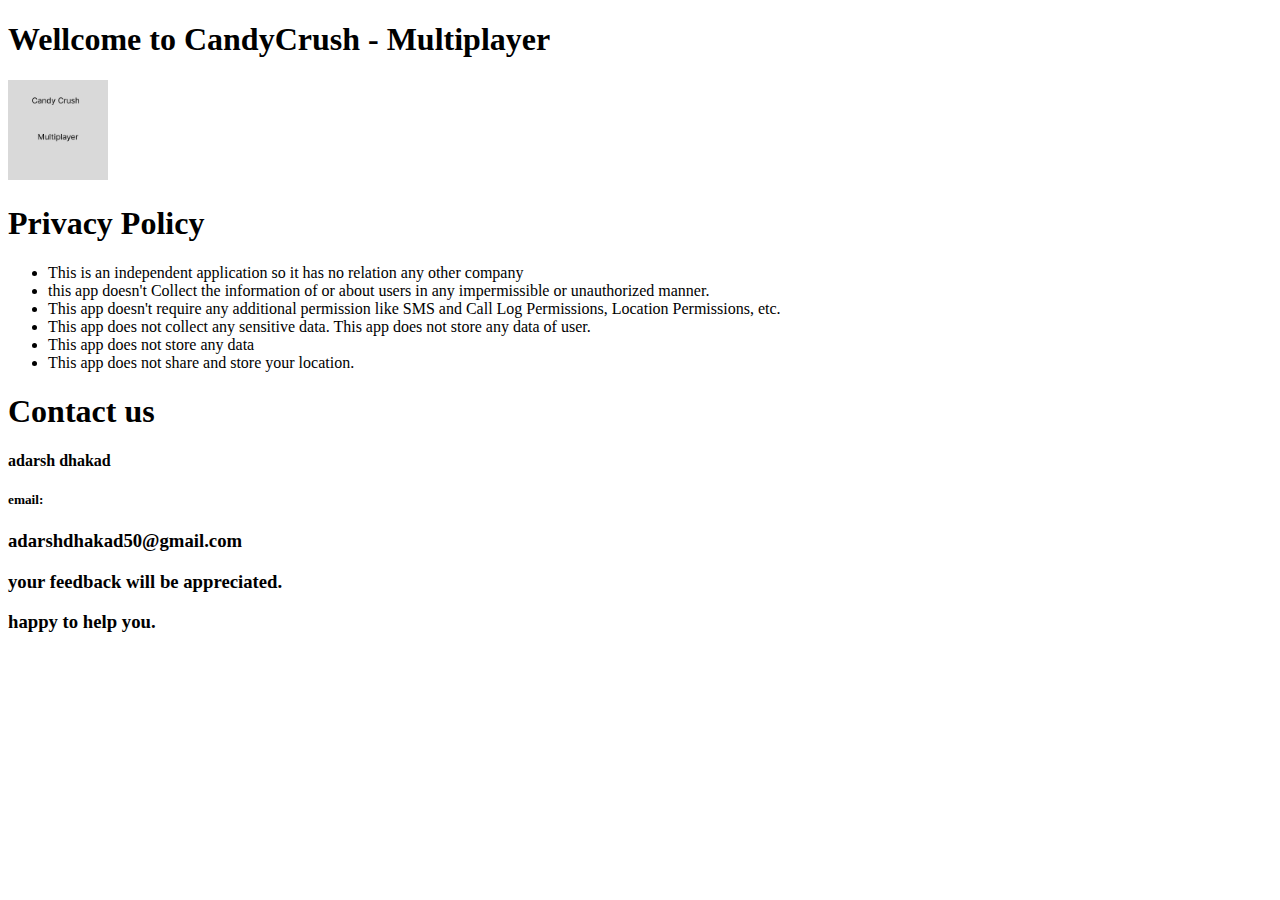
<file: candycrush.html>
<!DOCTYPE html>
<html lang="en">

<head>
    <meta charset="UTF-8">
    <meta name="viewport" content="width=device-width, initial-scale=1.0">
    <title>Candycrush App</title>
</head>

<body>
    <h1>Wellcome to CandyCrush - Multiplayer </h1>
    <img src="image/candycrush.png" width="100" height="100">
    <h1>Privacy Policy</h1>
    <ul>
        <li>This is an independent application so it has no relation any other company</li>
        <li>this app doesn't Collect the information of or about users in any impermissible or unauthorized
            manner.</li>
        <li>This app doesn't require any additional permission
            like SMS and Call Log Permissions, Location Permissions, etc.</li>
        <li>This app does not collect any sensitive data. This app does not store any data of user.</li>
        <li>This app does not store any data </li>
        <li>This app does not share and store your location.</li>
    </ul>
    <h1>Contact us</h1>
    <h4>adarsh dhakad</h4>
    <h5>email:</h5>
    <h3>
        <adarshdhakad50@gmail class="com">adarshdhakad50@gmail.com</adarshdhakad50@gmail>
    </h3>
    <h3>your feedback will be appreciated.</h3>
    <h3>happy to help you.</h3>

</body>

</html>
</file>
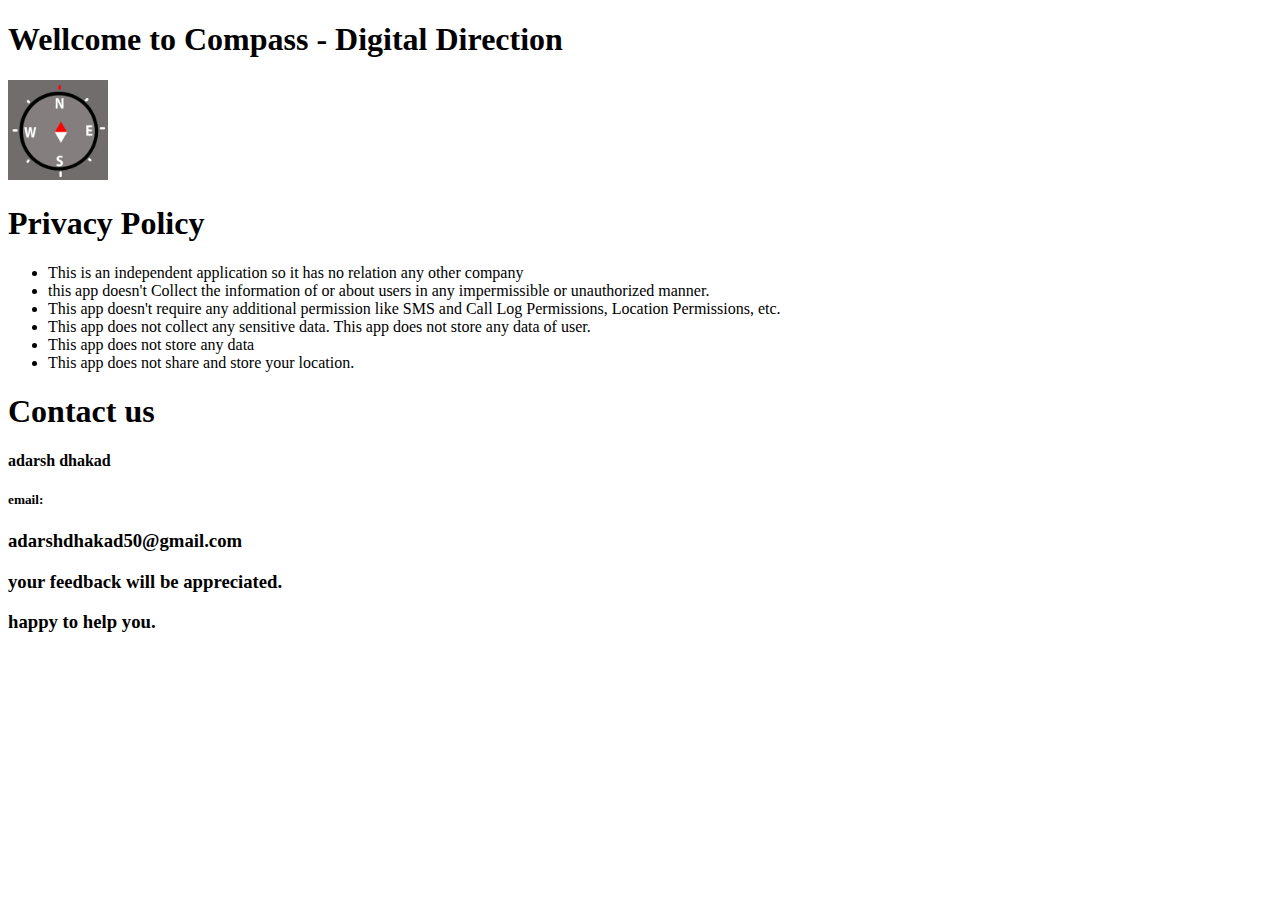
<file: compass.html>
<!DOCTYPE html>
<html lang="en">

<head>
    <meta charset="UTF-8">
    <meta name="viewport" content="width=device-width, initial-scale=1.0">
    <title>Compass App</title>
</head>

<body>
    <h1>Wellcome to Compass - Digital Direction</h1>
    <img src="image/compass.png" width="100" height="100">
    <h1>Privacy Policy</h1>
    <ul>
        <li>This is an independent application so it has no relation any other company</li>
        <li>this app doesn't Collect the information of or about users in any impermissible or unauthorized
            manner.</li>
        <li>This app doesn't require any additional permission
            like SMS and Call Log Permissions, Location Permissions, etc.</li>
        <li>This app does not collect any sensitive data. This app does not store any data of user.</li>
        <li>This app does not store any data </li>
        <li>This app does not share and store your location.</li>
    </ul>
    <h1>Contact us</h1>
    <h4>adarsh dhakad</h4>
    <h5>email:</h5>
    <h3>
        <adarshdhakad50@gmail class="com">adarshdhakad50@gmail.com</adarshdhakad50@gmail>
    </h3>
    <h3>your feedback will be appreciated.</h3>
    <h3>happy to help you.</h3>

</body>

</html>
</file>
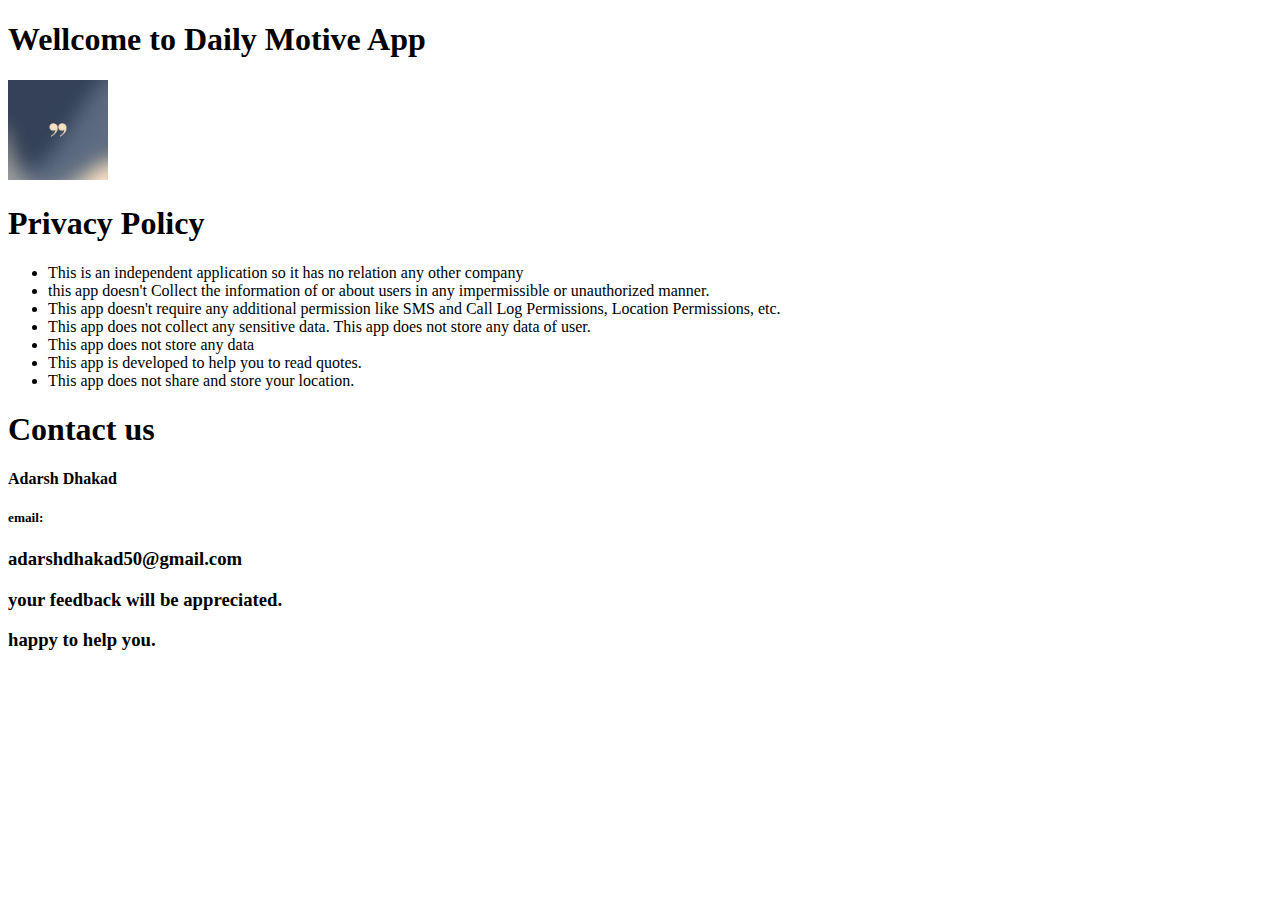
<file: dailymotive.html>
<!DOCTYPE html>
<html lang="en">

<head>
    <meta charset="UTF-8">
    <meta name="viewport" content="width=device-width, initial-scale=1.0">
    <title>Motivational App</title>
</head>

<body>
    <h1>Wellcome to Daily Motive App </h1>
    <img src="image/quotes.jpeg" width="100" height="100">
    <h1>Privacy Policy</h1>
    <ul>
        <li>This is an independent application so it has no relation any other company</li>
        <li>this app doesn't Collect the information of or about users in any impermissible or unauthorized
            manner.</li>
        <li>This app doesn't require any additional permission
            like SMS and Call Log Permissions, Location Permissions, etc.</li>
        <li>This app does not collect any sensitive data. This app does not store any data of user.</li>
        <li>This app does not store any data </li>
        <li>This app is developed to help you to read quotes.</li>
        <li>This app does not share and store your location.</li>
    </ul>
    <h1>Contact us</h1>
    <h4>Adarsh Dhakad</h4>
    <h5>email:</h5>
    <h3>
        <adarshdhakad50@gmail class="com">adarshdhakad50@gmail.com</adarshdhakad50@gmail>
    </h3>
    <h3>your feedback will be appreciated.</h3>
    <h3>happy to help you.</h3>

</body>

</html>
</file>
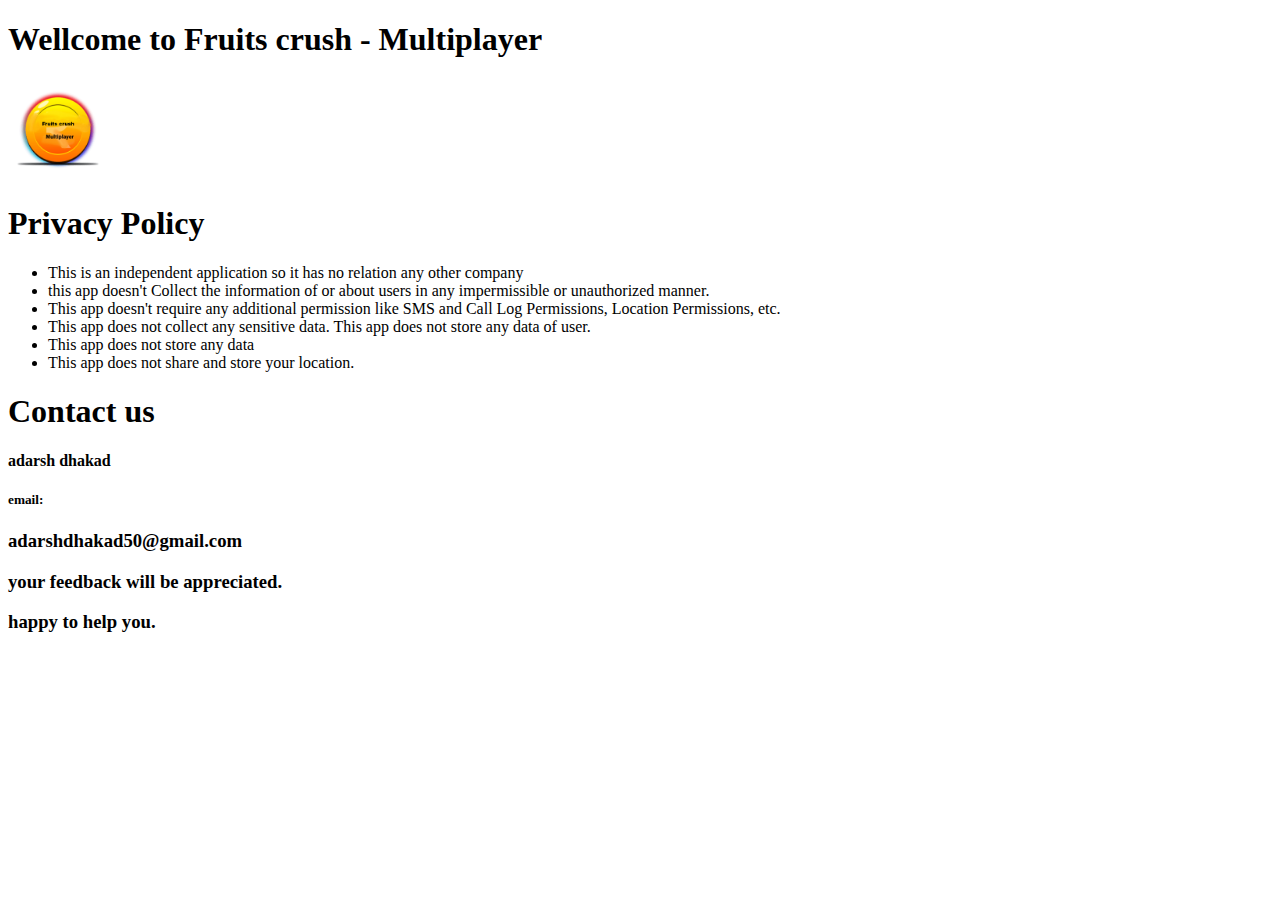
<file: fruitscrush.html>
<!DOCTYPE html>
<html lang="en">

<head>
    <meta charset="UTF-8">
    <meta name="viewport" content="width=device-width, initial-scale=1.0">
    <title>Fruits crush App</title>
</head>

<body>
    <h1>Wellcome to Fruits crush - Multiplayer </h1>
    <img src="image/fruits_crush.png" width="100" height="100">
    <h1>Privacy Policy</h1>
    <ul>
        <li>This is an independent application so it has no relation any other company</li>
        <li>this app doesn't Collect the information of or about users in any impermissible or unauthorized
            manner.</li>
        <li>This app doesn't require any additional permission
            like SMS and Call Log Permissions, Location Permissions, etc.</li>
        <li>This app does not collect any sensitive data. This app does not store any data of user.</li>
        <li>This app does not store any data </li>
        <li>This app does not share and store your location.</li>
    </ul>
    <h1>Contact us</h1>
    <h4>adarsh dhakad</h4>
    <h5>email:</h5>
    <h3>
        <adarshdhakad50@gmail class="com">adarshdhakad50@gmail.com</adarshdhakad50@gmail>
    </h3>
    <h3>your feedback will be appreciated.</h3>
    <h3>happy to help you.</h3>

</body>

</html>
</file>
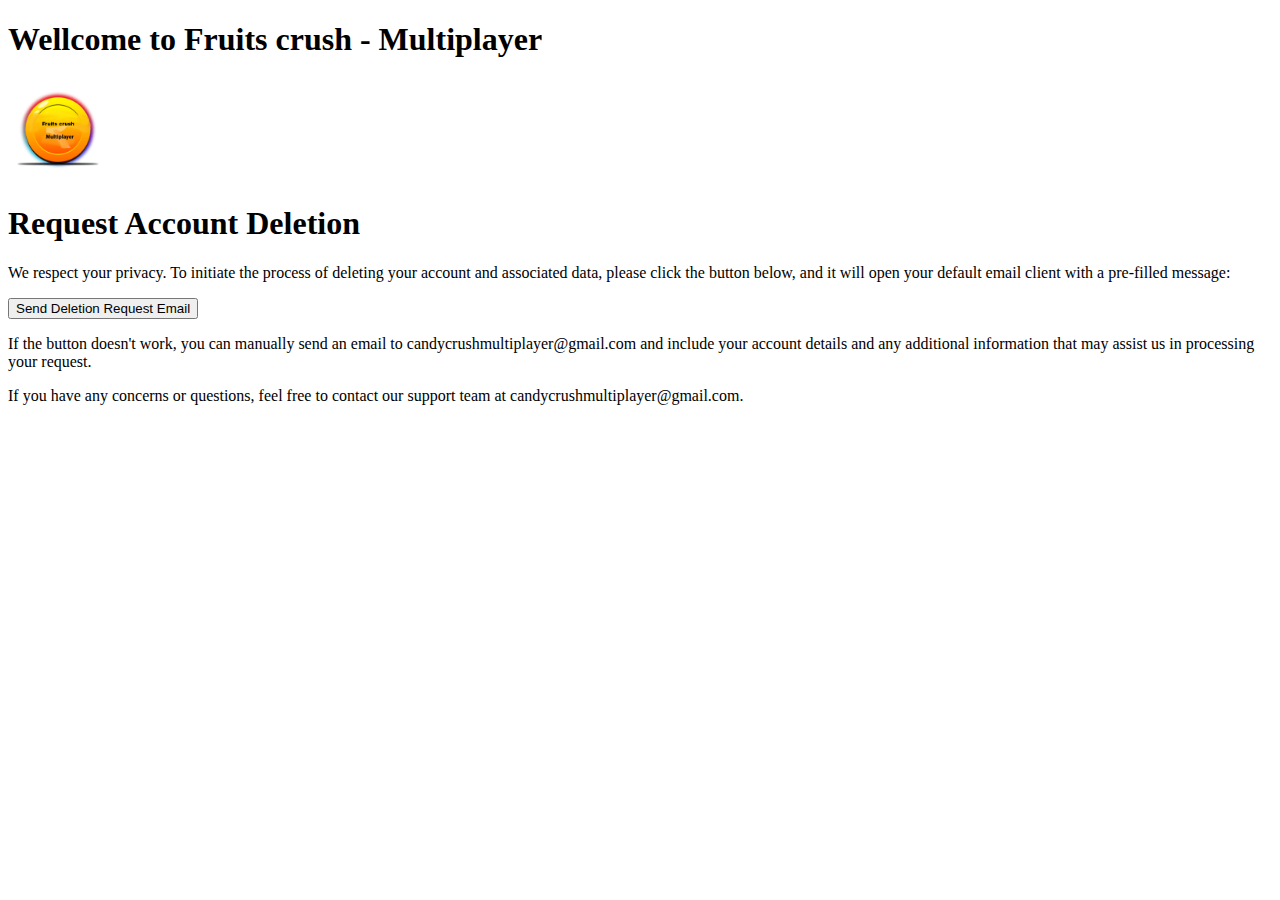
<file: fruitscrushpolicy.html>
<!DOCTYPE html>
<html lang="en">

<head>
    <meta charset="UTF-8">
    <meta name="viewport" content="width=device-width, initial-scale=1.0">
    <title>Account Deletion Request</title>
</head>

<body>
    <h1>Wellcome to Fruits crush - Multiplayer </h1>
    <img src="image/fruits_crush.png" width="100" height="100">

    <h1>Request Account Deletion</h1>
  
    <p>We respect your privacy. To initiate the process of deleting your account and associated data, please click the button below, and it will open your default email client with a pre-filled message:</p>

    <!-- Replace 'your-email@example.com' with the actual email address where you want to receive deletion requests -->
    <a href="mailto:candycrushmultiplayer@gmail.com?subject=Account Deletion Request&body=Hi%20I%20would%20like%20to%20delete%20my%20account,%20please%20proceed." target="_blank">
        <button>Send Deletion Request Email</button>
    </a>

    <p>If the button doesn't work, you can manually send an email to candycrushmultiplayer@gmail.com and include your account details and any additional information that may assist us in processing your request.</p>
   
    <p>If you have any concerns or questions, feel free to contact our support team at candycrushmultiplayer@gmail.com.</p>
</body>

</html>
</file>
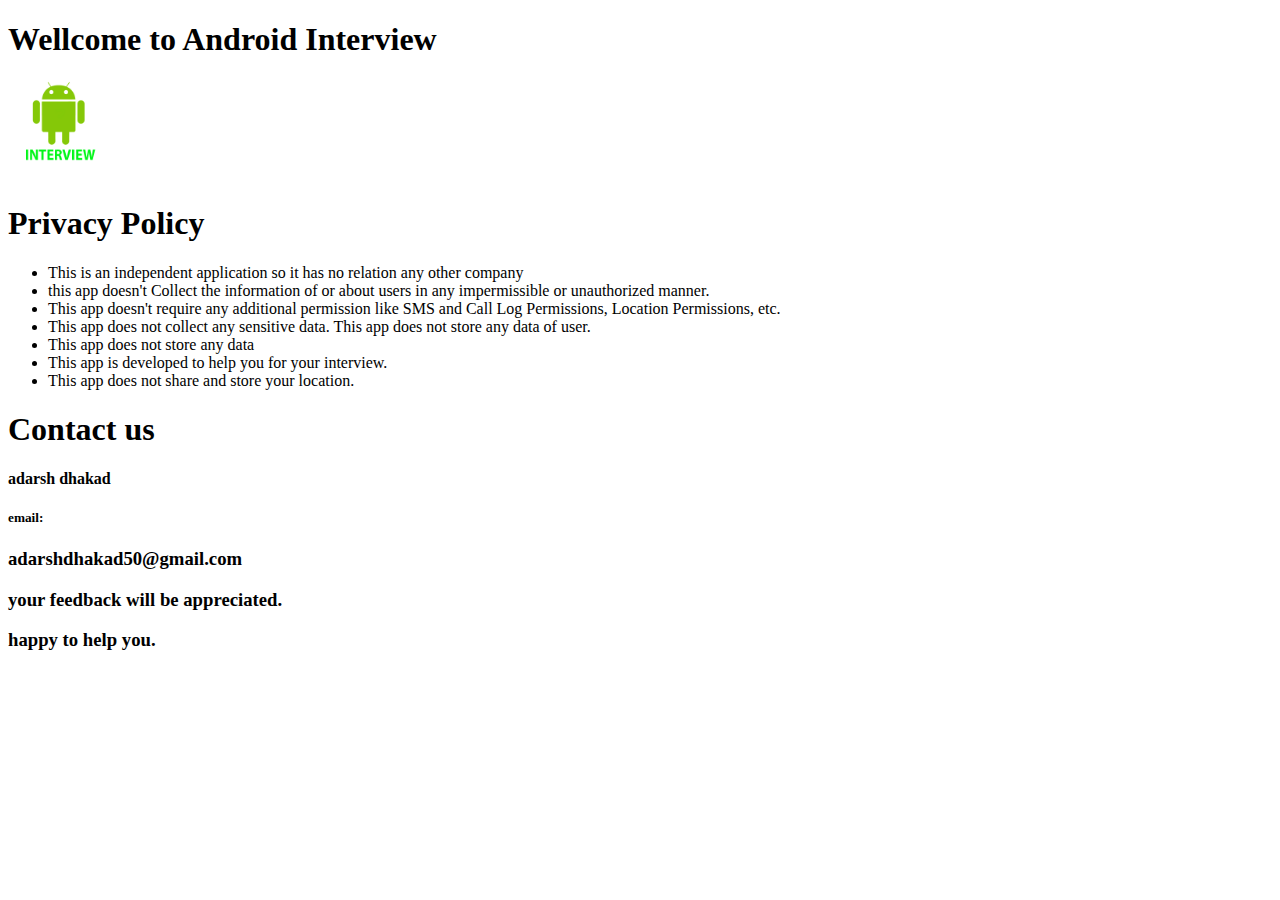
<file: interview.html>
<!DOCTYPE html>
<html lang="en">

<head>
    <meta charset="UTF-8">
    <meta name="viewport" content="width=device-width, initial-scale=1.0">
    <title>PDF Viewer</title>
</head>

<body>
    <h1>Wellcome to Android Interview</h1>
    <img src="image/androidlogo.png" width="100" height="100">
    <h1>Privacy Policy</h1>
    <ul>
        <li>This is an independent application so it has no relation any other company</li>
        <li>this app doesn't Collect the information of or about users in any impermissible or unauthorized
            manner.</li>
        <li>This app doesn't require any additional permission
            like SMS and Call Log Permissions, Location Permissions, etc.</li>
        <li>This app does not collect any sensitive data. This app does not store any data of user.</li>
        <li>This app does not store any data </li>
        <li>This app is developed to help you for your interview.</li>
        <li>This app does not share and store your location.</li>
    </ul>
    <h1>Contact us</h1>
    <h4>adarsh dhakad</h4>
    <h5>email:</h5>
    <h3>
        <adarshdhakad50@gmail class="com">adarshdhakad50@gmail.com</adarshdhakad50@gmail>
    </h3>
    <h3>your feedback will be appreciated.</h3>
    <h3>happy to help you.</h3>

</body>

</html>
</file>
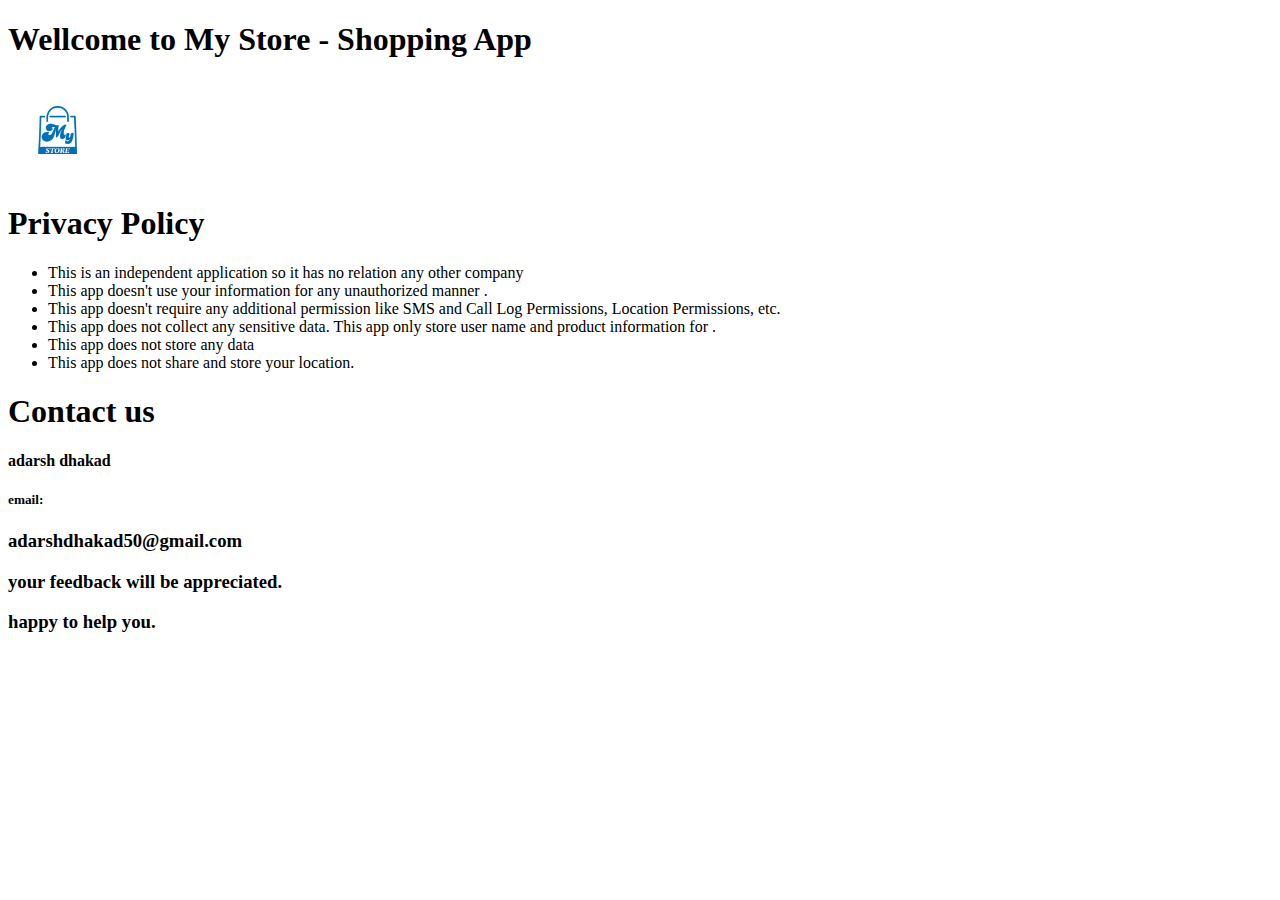
<file: mystore.html>
<!DOCTYPE html>
<html lang="en">

<head>
    <meta charset="UTF-8">
    <meta name="viewport" content="width=device-width, initial-scale=1.0">
    <title>My Store</title>
</head>

<body>
    <h1>Wellcome to My Store - Shopping App</h1>
    <img src="image/mystore.png" width="100" height="100">
    <h1>Privacy Policy</h1>
    <ul>
        <li>This is an independent application so it has no relation any other company</li>
        <li>This app doesn't use your information for any unauthorized manner .</li>
        <li>This app doesn't require any additional permission
            like SMS and Call Log Permissions, Location Permissions, etc.</li>
        <li>This app does not collect any sensitive data. This app only store user name and product information for .
        </li>
        <li>This app does not store any data </li>
        <li>This app does not share and store your location.</li>
    </ul>
    <h1>Contact us</h1>
    <h4>adarsh dhakad</h4>
    <h5>email:</h5>
    <h3>
        <adarshdhakad50@gmail class="com">adarshdhakad50@gmail.com</adarshdhakad50@gmail>
    </h3>
    <h3>your feedback will be appreciated.</h3>
    <h3>happy to help you.</h3>

</body>

</html>
</file>
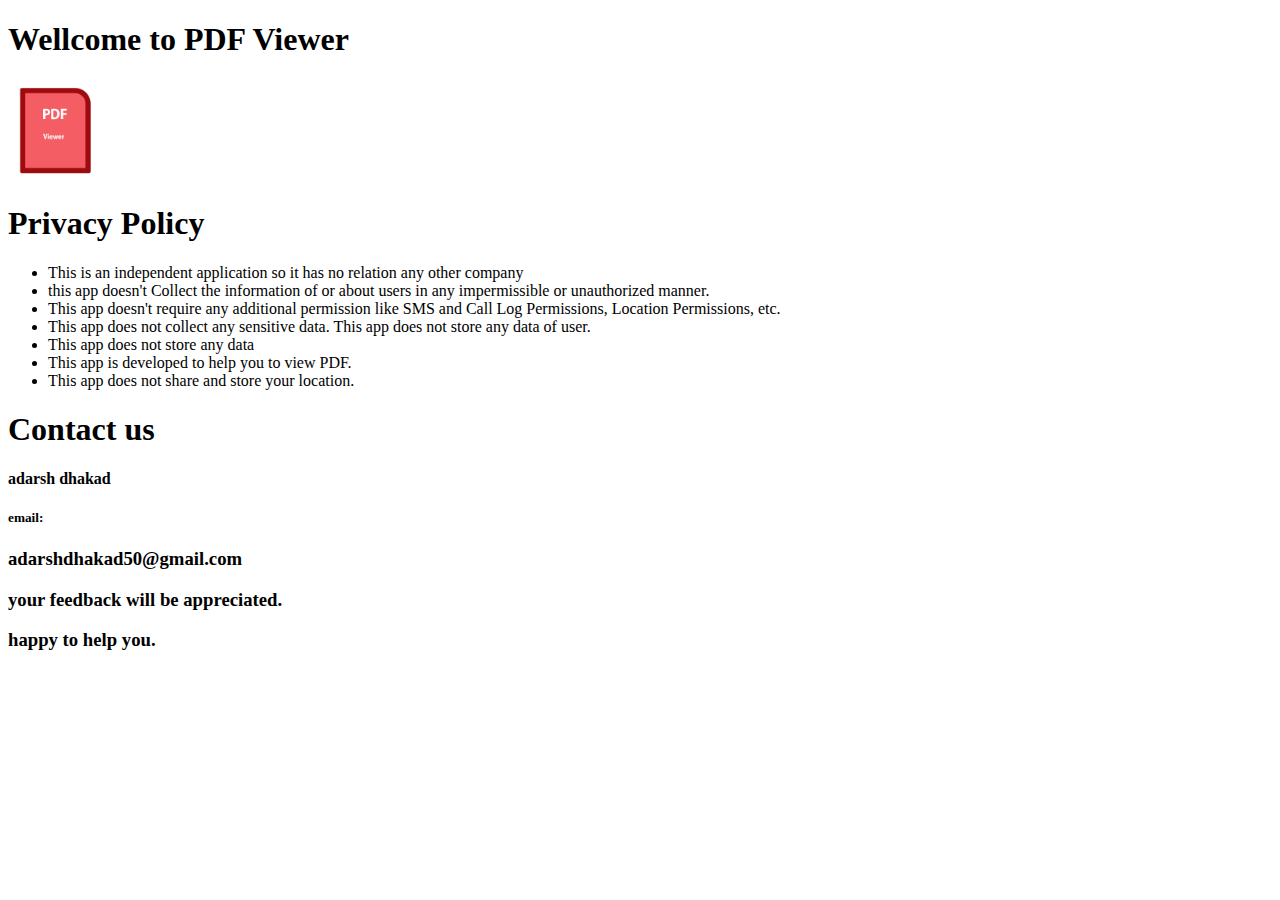
<file: pdfviewer.html>
<!DOCTYPE html>
<html lang="en">

<head>
    <meta charset="UTF-8">
    <meta name="viewport" content="width=device-width, initial-scale=1.0">
    <title>PDF Viewer</title>
</head>

<body>
    <h1>Wellcome to PDF Viewer</h1>
    <img src="image/pdflogo.png" width="100" height="100">
    <h1>Privacy Policy</h1>
    <ul>
        <li>This is an independent application so it has no relation any other company</li>
        <li>this app doesn't Collect the information of or about users in any impermissible or unauthorized
            manner.</li>
        <li>This app doesn't require any additional permission
            like SMS and Call Log Permissions, Location Permissions, etc.</li>
        <li>This app does not collect any sensitive data. This app does not store any data of user.</li>
        <li>This app does not store any data </li>
        <li>This app is developed to help you to view PDF.</li>
        <li>This app does not share and store your location.</li>
    </ul>
    <h1>Contact us</h1>
    <h4>adarsh dhakad</h4>
    <h5>email:</h5>
    <h3>
        <adarshdhakad50@gmail class="com">adarshdhakad50@gmail.com</adarshdhakad50@gmail>
    </h3>
    <h3>your feedback will be appreciated.</h3>
    <h3>happy to help you.</h3>

</body>

</html>
</file>
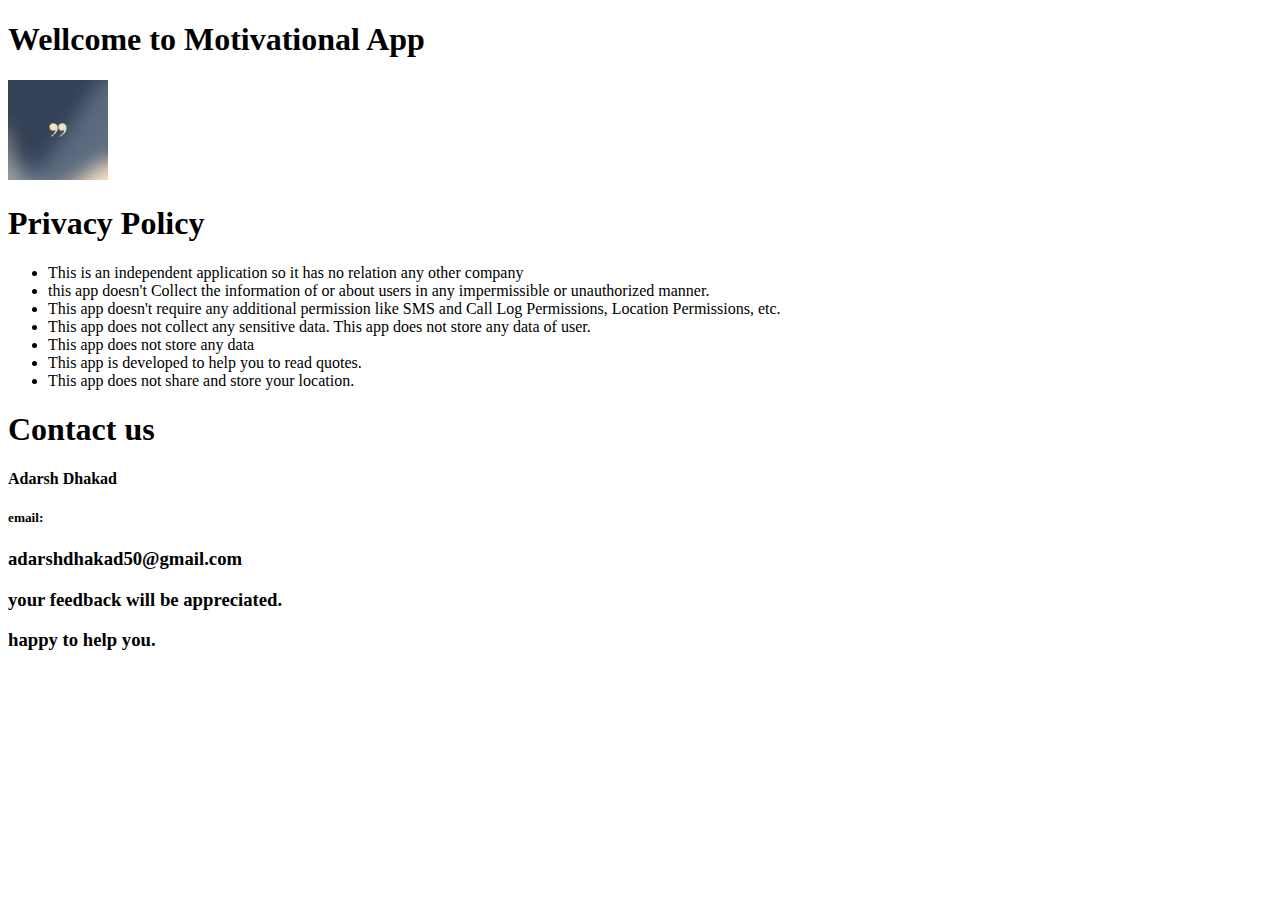
<file: quotes.html>
<!DOCTYPE html>
<html lang="en">

<head>
    <meta charset="UTF-8">
    <meta name="viewport" content="width=device-width, initial-scale=1.0">
    <title>Motivational App</title>
</head>

<body>
    <h1>Wellcome to Motivational App </h1>
    <img src="image/quotes.jpeg" width="100" height="100">
    <h1>Privacy Policy</h1>
    <ul>
        <li>This is an independent application so it has no relation any other company</li>
        <li>this app doesn't Collect the information of or about users in any impermissible or unauthorized
            manner.</li>
        <li>This app doesn't require any additional permission
            like SMS and Call Log Permissions, Location Permissions, etc.</li>
        <li>This app does not collect any sensitive data. This app does not store any data of user.</li>
        <li>This app does not store any data </li>
        <li>This app is developed to help you to read quotes.</li>
        <li>This app does not share and store your location.</li>
    </ul>
    <h1>Contact us</h1>
    <h4>Adarsh Dhakad</h4>
    <h5>email:</h5>
    <h3>
        <adarshdhakad50@gmail class="com">adarshdhakad50@gmail.com</adarshdhakad50@gmail>
    </h3>
    <h3>your feedback will be appreciated.</h3>
    <h3>happy to help you.</h3>

</body>

</html>
</file>
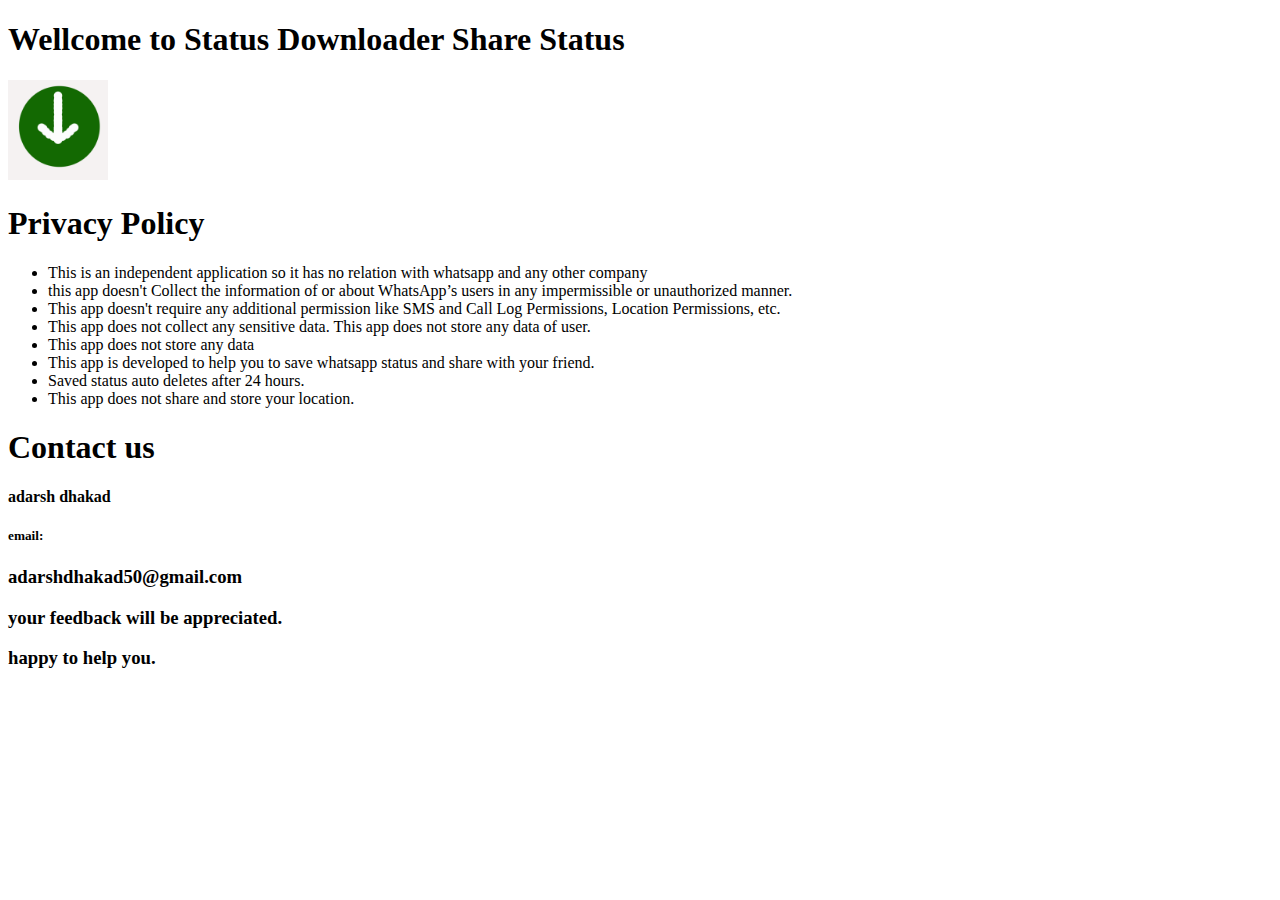
<file: statusdownloader.html>
<!DOCTYPE html>
<html lang="en">

<head>
    <meta charset="UTF-8">
    <meta name="viewport" content="width=device-width, initial-scale=1.0">
    <title>Status Downloader Share Status</title>
</head>

<body>
    <h1>Wellcome to Status Downloader Share Status</h1>
    <img src="image/logo whatsapp.png" width="100" height="100">
    <h1>Privacy Policy</h1>
    <ul>
        <li>This is an independent application so it has no relation with whatsapp and any other company</li>
        <li>this app doesn't Collect the information of or about WhatsApp’s users in any impermissible or unauthorized
            manner.</li>
        <li>This app doesn't require any additional permission
            like SMS and Call Log Permissions, Location Permissions, etc.</li>
        <li>This app does not collect any sensitive data. This app does not store any data of user.</li>
        <li>This app does not store any data </li>
        <li>This app is developed to help you to save whatsapp status and share with your friend.</li>
        <li>Saved status auto deletes after 24 hours.</li>
        <li>This app does not share and store your location.</li>
    </ul>
    <h1>Contact us</h1>
    <h4>adarsh dhakad</h4>
    <h5>email:</h5>
    <h3>
        <adarshdhakad50@gmail class="com">adarshdhakad50@gmail.com</adarshdhakad50@gmail>
    </h3>
    <h3>your feedback will be appreciated.</h3>
    <h3>happy to help you.</h3>

</body>

</html>
</file>
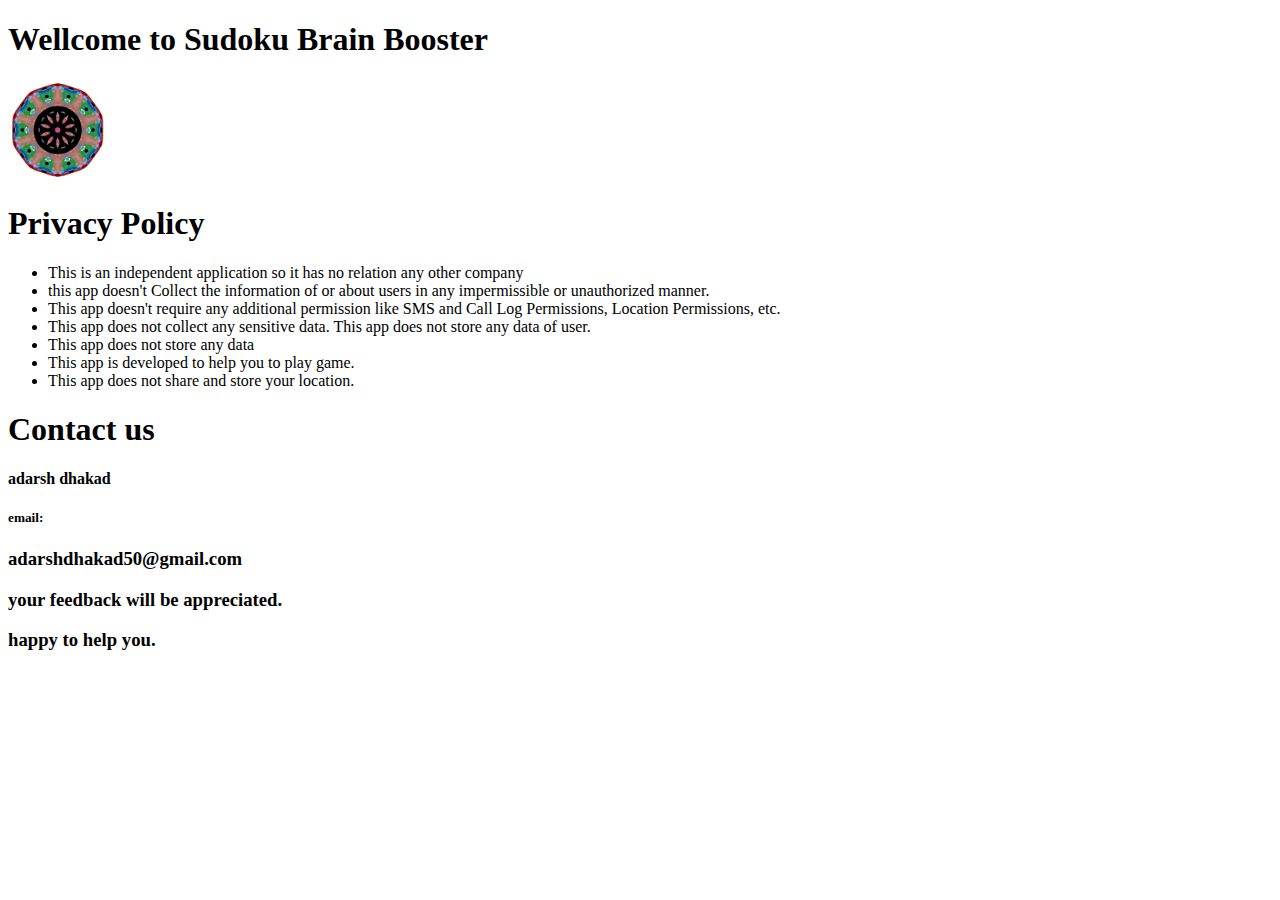
<file: Sudoku.html>
<!DOCTYPE html>
<html lang="en">

<head>
    <meta charset="UTF-8">
    <meta name="viewport" content="width=device-width, initial-scale=1.0">
    <title>Sudoku Brain Booster</title>
</head>

<body>
    <h1>Wellcome to Sudoku Brain Booster</h1>
    <img src="image/logo sudoku.png" width="100" height="100">
    <h1>Privacy Policy</h1>
    <ul>
        <li>This is an independent application so it has no relation any other company</li>
        <li>this app doesn't Collect the information of or about users in any impermissible or unauthorized
            manner.</li>
        <li>This app doesn't require any additional permission
            like SMS and Call Log Permissions, Location Permissions, etc.</li>
        <li>This app does not collect any sensitive data. This app does not store any data of user.</li>
        <li>This app does not store any data </li>
        <li>This app is developed to help you to play game.</li>
        <li>This app does not share and store your location.</li>
    </ul>
    <h1>Contact us</h1>
    <h4>adarsh dhakad</h4>
    <h5>email:</h5>
    <h3>
        <adarshdhakad50@gmail class="com">adarshdhakad50@gmail.com</adarshdhakad50@gmail>
    </h3>
    <h3>your feedback will be appreciated.</h3>
    <h3>happy to help you.</h3>

</body>

</html>
</file>
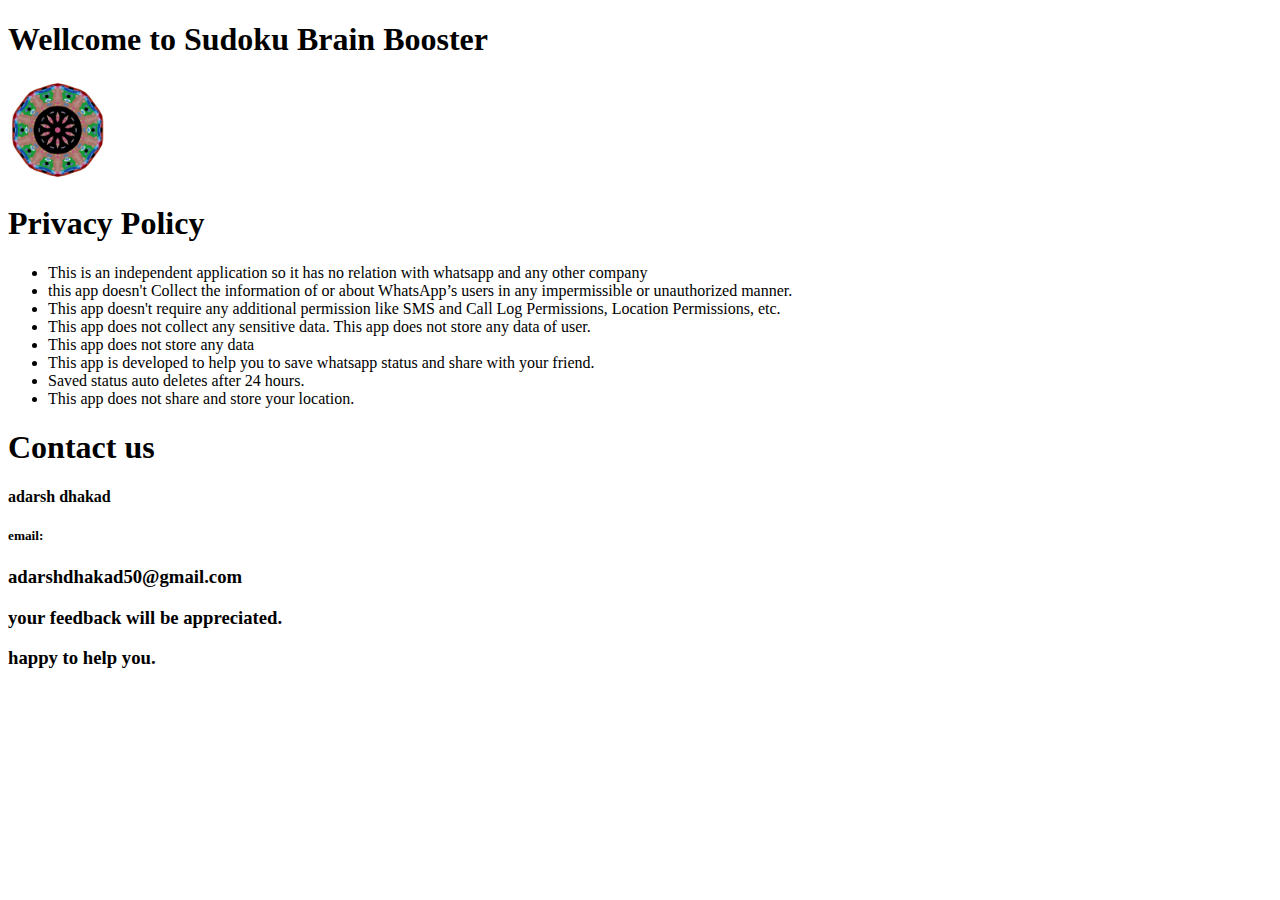
<file: Susoku.html>
<!DOCTYPE html>
<html lang="en">

<head>
    <meta charset="UTF-8">
    <meta name="viewport" content="width=device-width, initial-scale=1.0">
    <title>Sudoku Brain Booster</title>
</head>

<body>
    <h1>Wellcome to Sudoku Brain Booster</h1>
    <img src="image/logo sudoku.png" width="100" height="100">
    <h1>Privacy Policy</h1>
    <ul>
        <li>This is an independent application so it has no relation with whatsapp and any other company</li>
        <li>this app doesn't Collect the information of or about WhatsApp’s users in any impermissible or unauthorized
            manner.</li>
        <li>This app doesn't require any additional permission
            like SMS and Call Log Permissions, Location Permissions, etc.</li>
        <li>This app does not collect any sensitive data. This app does not store any data of user.</li>
        <li>This app does not store any data </li>
        <li>This app is developed to help you to save whatsapp status and share with your friend.</li>
        <li>Saved status auto deletes after 24 hours.</li>
        <li>This app does not share and store your location.</li>
    </ul>
    <h1>Contact us</h1>
    <h4>adarsh dhakad</h4>
    <h5>email:</h5>
    <h3>
        <adarshdhakad50@gmail class="com">adarshdhakad50@gmail.com</adarshdhakad50@gmail>
    </h3>
    <h3>your feedback will be appreciated.</h3>
    <h3>happy to help you.</h3>

</body>

</html>
</file>
